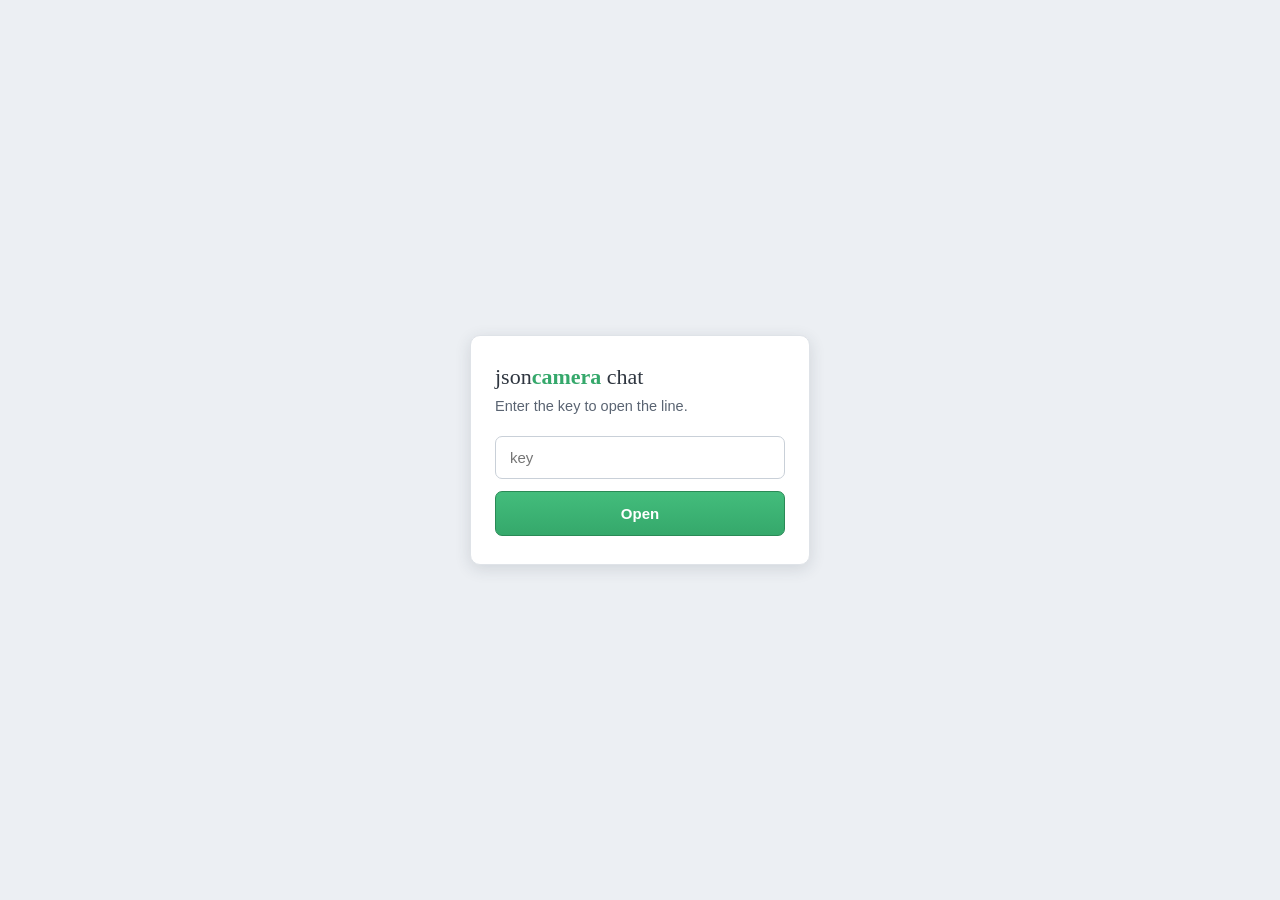
<file: web/chat.html>
<!doctype html>
<html lang="en">
<head>
<meta charset="utf-8">
<meta name="viewport" content="width=device-width, initial-scale=1, viewport-fit=cover">
<title>json-camera chat</title>
<meta name="theme-color" content="#2a8a56">
<meta name="apple-mobile-web-app-capable" content="yes">
<meta name="apple-mobile-web-app-status-bar-style" content="black-translucent">
<meta name="apple-mobile-web-app-title" content="jc chat">
<link rel="manifest" href="/static/manifest.json">
<link rel="apple-touch-icon" href="/static/icon-180.png">
<link rel="icon" href="data:image/svg+xml,<svg xmlns='http://www.w3.org/2000/svg' viewBox='0 0 16 16'><text y='13' font-size='13'>💬</text></svg>">
<style>
  *,*::before,*::after{box-sizing:border-box}
  :root{
    --bg:#eceff3; --bar:#ffffff; --line:#dfe3e8;
    --ink:#2f3640; --soft:#5a6472; --faint:#8b95a3;
    --me:#35a86b; --them:#ffffff;
    --sans:"Helvetica Neue",Helvetica,Arial,sans-serif;
    --mono:Menlo,Monaco,Consolas,monospace;
    --serif:Georgia,serif;
  }
  html,body{height:100%}
  body{
    margin:0; background:var(--bg); color:var(--ink);
    font:16px/1.5 var(--sans); -webkit-font-smoothing:antialiased;
    display:flex; flex-direction:column; overscroll-behavior-y:contain;
  }

  header > *{max-width:none}
  header{
    background:linear-gradient(to bottom,#fff,#f7f8fa);
    border-bottom:1px solid var(--line); box-shadow:0 1px 2px rgba(45,55,70,.05);
    padding:calc(env(safe-area-inset-top) + 11px) 16px 11px;
    display:flex; align-items:center; gap:11px; flex:none;
  }
  header .dot{width:9px;height:9px;border-radius:50%;background:#c3ccd6;flex:none;transition:background .2s}
  header .dot.on{background:var(--me);box-shadow:0 0 0 3px rgba(53,168,107,.18)}
  header h1{margin:0;font:400 19px/1.2 var(--serif)}
  header h1 b{color:var(--me);font-weight:700}
  header .state{margin-left:auto;font-size:12px;color:var(--faint)}

  /* The bubbles are sized as a share of the column, so without a cap they run
     the full width of a desktop window and stop reading as a conversation. */
  #log{flex:1;overflow-y:auto;padding:16px 14px 8px;-webkit-overflow-scrolling:touch}
  #log > *{max-width:620px;margin-left:auto;margin-right:auto}
  .msg{max-width:min(82%,520px)}
  .msg{max-width:82%;margin-bottom:11px;padding:10px 14px;border-radius:16px;
       font-size:15.5px;line-height:1.5;word-wrap:break-word;white-space:pre-wrap;
       box-shadow:0 1px 2px rgba(45,55,70,.10)}
  #log > .msg.me{margin-right:0}
  .msg.me{margin-left:auto;background:var(--me);color:#fff;border-bottom-right-radius:5px}
  #log > .msg.them{margin-left:0}
  .msg.them{margin-right:auto;background:var(--them);border:1px solid var(--line);border-bottom-left-radius:5px}
  .msg code,.msg pre{font-family:var(--mono);font-size:13px}
  .msg pre{margin:7px 0 0;padding:9px 11px;background:rgba(0,0,0,.055);border-radius:8px;overflow-x:auto}
  .msg.me pre{background:rgba(255,255,255,.18)}
  .when{font-size:11px;color:var(--faint);margin:-6px 4px 12px;}
  .when.me{text-align:right}
  .day{text-align:center;font-size:11.5px;color:var(--faint);margin:12px 0 14px;
       text-transform:uppercase;letter-spacing:.05em}
  .empty{text-align:center;color:var(--faint);font:italic 15px/1.6 var(--serif);padding:44px 24px}

  footer{
    background:linear-gradient(to bottom,#fff,#f7f8fa); border-top:1px solid var(--line);
    padding:10px 12px calc(env(safe-area-inset-bottom) + 10px);
    display:flex; gap:9px; align-items:flex-end; flex:none;
  }
  textarea{
    flex:1; resize:none; max-height:132px; padding:11px 14px; font:15.5px/1.45 var(--sans);
    border:1px solid #c9d0d8; border-radius:20px; background:#fff; color:var(--ink);
  }
  textarea:focus{outline:none;border-color:var(--me);box-shadow:0 0 0 3px rgba(53,168,107,.14)}
  button.send{
    flex:none; width:44px; height:44px; border-radius:50%; border:1px solid #2a8a56;
    background:linear-gradient(to bottom,#43bd7c,var(--me)); color:#fff; font-size:19px;
    cursor:pointer; box-shadow:inset 0 1px 0 rgba(255,255,255,.25),0 1px 2px rgba(45,55,70,.16);
  }
  button.send:disabled{opacity:.45}

  /* Training panel. A strip under the header on a phone, opened with a tap; a
     sidebar beside the conversation once the window is wide enough for one. */
  #train{background:var(--bar);border-bottom:1px solid var(--line);flex:none;
         font-size:13px;color:var(--soft)}
  #train[hidden]{display:none}
  #train .strip{display:flex;align-items:center;gap:10px;padding:9px 14px;cursor:pointer;
                user-select:none;-webkit-tap-highlight-color:transparent}
  #train .strip:focus-visible{outline:2px solid var(--me);outline-offset:-2px}
  #train .bar{flex:1;height:8px;border-radius:4px;background:#e4e8ed;overflow:hidden;min-width:60px}
  #train .bar i{display:block;height:100%;width:0;background:var(--me);border-radius:4px;
                transition:width .5s ease}
  #train .pct{font:600 13px var(--mono);color:var(--ink);min-width:3.2em;text-align:right}
  #train .brief{white-space:nowrap;overflow:hidden;text-overflow:ellipsis;color:var(--soft)}
  #train .brief b{color:var(--ink);font-weight:600}
  #train .caret{flex:none;transition:transform .2s;color:var(--faint)}
  #train.open .caret{transform:rotate(180deg)}
  #train .body{display:none;padding:2px 14px 14px;border-top:1px dashed var(--line)}
  #train.open .body{display:block}
  #train .stats{display:grid;grid-template-columns:repeat(3,1fr);gap:8px;margin:12px 0}
  #train .stat{background:var(--bg);border:1px solid var(--line);border-radius:8px;padding:8px 10px}
  #train .stat .k{font-size:10.5px;text-transform:uppercase;letter-spacing:.06em;color:var(--faint)}
  #train .stat .v{font:600 17px/1.25 var(--sans);color:var(--ink);font-variant-numeric:tabular-nums;
                  letter-spacing:-.01em}
  #train .stat .v small{font-size:11px;font-weight:400;color:var(--soft)}
  #train .stat .d{font:11px var(--mono);color:var(--faint)}
  #train .stat .d.up{color:var(--me)}
  #train .stat .d.down{color:#d9534f}
  #train svg{display:block;width:100%;height:auto;overflow:visible}
  #train .legend{display:flex;gap:14px;font-size:11px;color:var(--faint);margin-top:4px}
  #train .legend i{display:inline-block;width:10px;height:3px;border-radius:2px;vertical-align:middle;margin-right:5px}
  #train .foot{font:11.5px/1.5 var(--mono);color:var(--faint);margin-top:10px;white-space:pre-wrap}
  #train .foot b{color:var(--soft);font-weight:600}
  #train.stale .bar i{background:#c3ccd6}
  #train.stale .pct{color:var(--faint)}
  #train .step{font:12px var(--mono);color:var(--soft);margin-top:8px}
  #train .step i{display:block;height:4px;border-radius:2px;background:#e4e8ed;margin-top:5px;overflow:hidden}
  #train .step i b{display:block;height:100%;width:0;background:#8fd4b0;transition:width .35s}

  @media (min-width: 900px) {
    body{display:grid;grid-template-columns:1fr 340px;
         grid-template-rows:auto 1fr auto;
         grid-template-areas:"header header" "log train" "footer train"}
    header{grid-area:header} #log{grid-area:log} footer{grid-area:footer}
    body:has(#train[hidden]){grid-template-columns:1fr;grid-template-areas:"header" "log" "footer"}
    #train{grid-area:train;border-bottom:0;border-left:1px solid var(--line);overflow-y:auto}
    #train .strip{cursor:default;padding-top:14px}
    #train .caret{display:none}
    #train .body{display:block;border-top:0;padding-top:0}
    #train .stats{grid-template-columns:1fr 1fr}
  }
  @media (prefers-reduced-motion: reduce){ #train .bar i,#train .step i b{transition:none} }

  #gate{position:fixed;inset:0;background:var(--bg);z-index:50;display:flex;
        align-items:center;justify-content:center;padding:26px}
  #gate .box{background:#fff;border:1px solid var(--line);border-radius:10px;
             box-shadow:0 4px 16px rgba(45,55,70,.14);padding:28px 24px;max-width:340px;width:100%}
  #gate h2{margin:0 0 6px;font:400 22px var(--serif)}
  #gate p{margin:0 0 18px;color:var(--soft);font-size:14.5px}
  #gate input{width:100%;padding:12px 14px;border:1px solid #c9d0d8;border-radius:7px;
              font:15px var(--sans);margin-bottom:12px}
  #gate button{width:100%;padding:13px;border-radius:7px;border:1px solid #2a8a56;
               background:linear-gradient(to bottom,#43bd7c,var(--me));color:#fff;
               font:600 15px var(--sans);cursor:pointer}
  #gate .err{color:#d9534f;font-size:13.5px;margin-top:10px;display:none}
</style>
</head>
<body>

<div id="gate">
  <div class="box">
    <h2>json<b style="color:#35a86b">camera</b> chat</h2>
    <p>Enter the key to open the line.</p>
    <input id="key" type="password" placeholder="key" autocomplete="current-password" enterkeyhint="go">
    <button id="unlock">Open</button>
    <div class="err" id="gate-err">That key was not accepted.</div>
  </div>
</div>

<header>
  <span class="dot" id="dot"></span>
  <h1>json<b>camera</b></h1>
  <span class="state" id="state">connecting</span>
</header>

<aside id="train" hidden aria-label="training progress">
  <div class="strip" id="train-strip" role="button" tabindex="0" aria-expanded="false" aria-controls="train-body">
    <span class="pct" id="train-pct">0%</span>
    <span class="bar"><i id="train-bar"></i></span>
    <span class="brief" id="train-brief">waiting for the run</span>
    <span class="caret" aria-hidden="true">&#9662;</span>
  </div>
  <div class="body" id="train-body">
    <div class="stats" id="train-stats"></div>
    <figure style="margin:0" id="train-chart"></figure>
    <div class="legend"><span><i style="background:#35a86b"></i>val PSNR</span><span><i style="background:#3b7dd8"></i>train PSNR</span><span><i style="background:#e3a21a"></i>val bpp</span></div>
    <div class="step" id="train-step"></div>
    <div class="foot" id="train-foot"></div>
  </div>
</aside>

<div id="log"><div class="empty">No messages yet. Say something and it reaches the Mac.</div></div>

<footer>
  <textarea id="box" rows="1" placeholder="Message" enterkeyhint="send"></textarea>
  <button class="send" id="send" disabled>&#10148;</button>
</footer>

<script>
(function () {
  const $ = (id) => document.getElementById(id);
  const log = $('log'), box = $('box'), send = $('send'), dot = $('dot'), state = $('state');
  let key = localStorage.getItem('jc_key') || '';
  let after = 0, seen = new Set(), lastDay = '';

  /* ---- gate ---- */
  async function tryKey(k) {
    const r = await fetch(`/api/chat?after=0&key=${encodeURIComponent(k)}`);
    return r.ok;
  }
  async function unlock() {
    const k = $('key').value.trim();
    if (!k) return;
    if (await tryKey(k)) {
      key = k; localStorage.setItem('jc_key', k);
      $('gate').style.display = 'none';
      start();
    } else {
      $('gate-err').style.display = 'block';
    }
  }
  $('unlock').addEventListener('click', unlock);
  $('key').addEventListener('keydown', e => { if (e.key === 'Enter') unlock(); });

  /* ---- rendering ---- */
  const esc = s => s.replace(/&/g,'&amp;').replace(/</g,'&lt;').replace(/>/g,'&gt;');
  function format(t) {
    // Fenced blocks and inline code, because most of what gets sent here is code.
    return esc(t)
      .replace(/```([\s\S]*?)```/g, (_, c) => `<pre>${c.trim()}</pre>`)
      .replace(/`([^`\n]+)`/g, '<code>$1</code>');
  }
  const clock = ts => new Date(ts * 1000).toLocaleTimeString([], {hour:'2-digit',minute:'2-digit'});
  const dayOf = ts => new Date(ts * 1000).toLocaleDateString([], {weekday:'long', day:'numeric', month:'long'});

  function add(m) {
    if (seen.has(m.id)) return;
    seen.add(m.id);
    const first = log.querySelector('.empty');
    if (first) first.remove();

    const day = dayOf(m.at);
    if (day !== lastDay) {
      lastDay = day;
      const d = document.createElement('div');
      d.className = 'day'; d.textContent = day; log.append(d);
    }
    const mine = m.who !== 'claude';
    const el = document.createElement('div');
    el.className = 'msg ' + (mine ? 'me' : 'them');
    el.innerHTML = format(m.text);
    const w = document.createElement('div');
    w.className = 'when ' + (mine ? 'me' : '');
    w.textContent = (mine ? '' : 'claude · ') + clock(m.at);
    log.append(el, w);
  }
  const atBottom = () => log.scrollHeight - log.scrollTop - log.clientHeight < 120;
  function scroll(force) { if (force || atBottom()) log.scrollTop = log.scrollHeight; }

  /* ---- long poll ---- */
  async function poll() {
    while (true) {
      try {
        const r = await fetch(`/api/chat?after=${after}&key=${encodeURIComponent(key)}&wait=45`);
        if (r.status === 401) { localStorage.removeItem('jc_key'); location.reload(); return; }
        if (!r.ok) throw new Error(r.status);
        const d = await r.json();
        dot.classList.add('on'); state.textContent = 'connected';
        const stick = atBottom();
        for (const m of d.messages) { add(m); after = Math.max(after, m.id); }
        if (d.messages.length) scroll(stick);
      } catch (_) {
        dot.classList.remove('on'); state.textContent = 'reconnecting';
        await new Promise(r => setTimeout(r, 3000));
      }
    }
  }

  /* ---- sending ---- */
  async function submit() {
    const text = box.value.trim();
    if (!text) return;
    box.value = ''; grow(); send.disabled = true;
    try {
      const body = new FormData();
      body.append('text', text); body.append('who', 'mubaraq'); body.append('key', key);
      const r = await fetch('/api/chat', { method: 'POST', body });
      if (r.ok) { const m = await r.json(); add(m); after = Math.max(after, m.id); scroll(true); }
      else { box.value = text; }
    } catch (_) { box.value = text; }
    grow();
  }
  function grow() {
    box.style.height = 'auto';
    box.style.height = Math.min(box.scrollHeight, 132) + 'px';
    send.disabled = !box.value.trim();
  }
  box.addEventListener('input', grow);
  box.addEventListener('keydown', e => {
    // Enter sends on a desktop keyboard; on a phone the key says "send" anyway.
    if (e.key === 'Enter' && !e.shiftKey && window.matchMedia('(min-width: 700px)').matches) {
      e.preventDefault(); submit();
    }
  });
  send.addEventListener('click', submit);

  /* ---- training panel ---- */
  const T = {
    el: $('train'), strip: $('train-strip'), pct: $('train-pct'), bar: $('train-bar'),
    brief: $('train-brief'), stats: $('train-stats'), chart: $('train-chart'),
    step: $('train-step'), foot: $('train-foot'), open: localStorage.getItem('jc_train_open') === '1',
  };
  function toggleTrain() {
    T.open = !T.open;
    T.el.classList.toggle('open', T.open);
    T.strip.setAttribute('aria-expanded', String(T.open));
    try { localStorage.setItem('jc_train_open', T.open ? '1' : '0'); } catch (_) {}
  }
  T.strip.addEventListener('click', toggleTrain);
  T.strip.addEventListener('keydown', e => { if (e.key === 'Enter' || e.key === ' ') { e.preventDefault(); toggleTrain(); } });
  T.el.classList.toggle('open', T.open);
  T.strip.setAttribute('aria-expanded', String(T.open));

  const fmt = (v, d) => (v == null || isNaN(v)) ? '—' : Number(v).toFixed(d);
  const hhmm = iso => new Date(iso).toLocaleTimeString([], {hour:'2-digit', minute:'2-digit'});
  const hm = sec => { sec = Math.max(0, sec); const h = Math.floor(sec/3600), m = Math.round((sec%3600)/60); return h ? `${h}h ${m}m` : `${m}m`; };

  function stat(k, v, unit, delta, better) {
    let d = '';
    if (delta != null && !isNaN(delta)) {
      const good = better === 'up' ? delta > 0 : delta < 0;
      d = `<div class="d ${delta === 0 ? '' : (good ? 'up' : 'down')}">${delta > 0 ? '+' : ''}${fmt(delta, 2)} vs last epoch</div>`;
    }
    return `<div class="stat"><div class="k">${k}</div><div class="v">${v}${unit ? ` <small>${unit}</small>` : ''}</div>${d}</div>`;
  }

  function chart(rows) {
    const withVal = rows.filter(r => r.val_psnr != null);
    if (rows.length < 1) { T.chart.innerHTML = ''; return; }
    const W = 320, H = 120, L = 30, R = 30, Tp = 8, B = 18;
    const xs = rows.map(r => r.epoch);
    const xmin = 1, xmax = Math.max(2, xs[xs.length - 1]);
    const ps = rows.flatMap(r => [r.val_psnr, r.train_psnr]).filter(v => v != null);
    let pmin = Math.floor(Math.min(...ps) - 0.5), pmax = Math.ceil(Math.max(...ps) + 0.5);
    if (pmax - pmin < 2) pmax = pmin + 2;
    const bs = rows.map(r => r.val_bpp).filter(v => v != null);
    let bmin = bs.length ? Math.floor(Math.min(...bs) * 10) / 10 - 0.1 : 0, bmax = bs.length ? Math.ceil(Math.max(...bs) * 10) / 10 + 0.1 : 1;
    if (bmax - bmin < 0.2) bmax = bmin + 0.2;
    const X = e => L + (e - xmin) / (xmax - xmin) * (W - L - R);
    const Y = p => Tp + (1 - (p - pmin) / (pmax - pmin)) * (H - Tp - B);
    const Yb = b => Tp + (1 - (b - bmin) / (bmax - bmin)) * (H - Tp - B);
    const line = (key, y, color, dash) => {
      const pts = rows.filter(r => r[key] != null).map(r => `${X(r.epoch).toFixed(1)},${y(r[key]).toFixed(1)}`);
      if (!pts.length) return '';
      const dots = rows.filter(r => r[key] != null).map(r => `<circle cx="${X(r.epoch).toFixed(1)}" cy="${y(r[key]).toFixed(1)}" r="2.2" fill="${color}"/>`).join('');
      return `<polyline points="${pts.join(' ')}" fill="none" stroke="${color}" stroke-width="1.8" ${dash ? 'stroke-dasharray="3 3"' : ''} stroke-linejoin="round"/>${dots}`;
    };
    const grid = [];
    for (let i = 0; i <= 3; i++) {
      const p = pmin + (pmax - pmin) * i / 3, b = bmin + (bmax - bmin) * i / 3;
      grid.push(`<line x1="${L}" x2="${W - R}" y1="${Y(p).toFixed(1)}" y2="${Y(p).toFixed(1)}" stroke="#e4e8ed"/>`,
                `<text x="${L - 4}" y="${(Y(p) + 3.5).toFixed(1)}" text-anchor="end" font-size="9" fill="#8b95a3">${p.toFixed(1)}</text>`,
                `<text x="${W - R + 4}" y="${(Yb(b) + 3.5).toFixed(1)}" font-size="9" fill="#c28a0c">${b.toFixed(2)}</text>`);
    }
    const ticks = [];
    const every = xmax > 12 ? Math.ceil(xmax / 6) : 1;
    for (let e = xmin; e <= xmax; e += every) ticks.push(`<text x="${X(e).toFixed(1)}" y="${H - 4}" text-anchor="middle" font-size="9" fill="#8b95a3">${e}</text>`);
    T.chart.innerHTML = `<svg viewBox="0 0 ${W} ${H}" role="img" aria-label="PSNR and bits per pixel by epoch">${grid.join('')}${ticks.join('')}` +
      line('train_psnr', Y, '#3b7dd8', true) + line('val_bpp', Yb, '#e3a21a', false) + line('val_psnr', Y, '#35a86b', false) + `</svg>`;
  }

  function renderTrain(status, now) {
    if (!status) { T.el.hidden = true; return; }
    T.el.hidden = false;
    const rows = status.epochs || [], cfg = status.config || {}, cur = status.current, eta = status.eta;
    const last = rows[rows.length - 1], prev = rows[rows.length - 2];
    const total = Number(cfg.epochs) || 0;
    const ageSec = status.received ? Math.max(0, now - status.received) : 0;
    const stale = ageSec > 240;
    T.el.classList.toggle('stale', stale);

    let frac = eta ? eta.fraction_complete : (total ? (rows.length + (cur && cur.iterations ? cur.iteration / cur.iterations : 0)) / total : 0);
    // The deadline, not the epoch count, is what ends this run: show the
    // nearer of the two so the bar does not promise an hour that is not coming.
    let finish = eta && eta.finish ? new Date(eta.finish) : null;
    let deadline = cfg.deadline && cfg.deadline !== 'None' ? new Date(cfg.deadline) : null;
    if (deadline && (!finish || deadline < finish)) {
      finish = deadline;
      const startAt = status.run_started ? new Date(status.run_started) : null;
      if (startAt) frac = Math.max(frac, Math.min(1, (Date.now() - startAt) / (deadline - startAt)));
    }
    frac = Math.min(1, Math.max(0, frac || 0));
    T.pct.textContent = Math.round(frac * 100) + '%';
    T.bar.style.width = (frac * 100).toFixed(1) + '%';

    let brief;
    if (!status.running && !rows.length) brief = status.message ? 'no run yet' : 'starting up';
    else if (!status.running && rows.length) brief = `finished · best <b>${fmt(rows.filter(r => r.best).slice(-1)[0]?.val_psnr, 2)} dB</b>`;
    else brief = `e<b>${cur ? cur.epoch : rows.length}</b>${total ? '/' + total : ''}` +
                 (last && last.val_psnr != null ? ` · <b>${fmt(last.val_psnr, 2)} dB</b> · ${fmt(last.val_bpp, 2)} bpp` : '') +
                 (finish ? ` · ~${hhmm(finish)}` : '');
    if (stale) brief += ` · <b>last word ${hm(ageSec)} ago</b>`;
    T.brief.innerHTML = brief;

    const dv = (k) => (last && prev && last[k] != null && prev[k] != null) ? last[k] - prev[k] : null;
    T.stats.innerHTML =
      stat('val PSNR', fmt(last?.val_psnr, 2), 'dB', dv('val_psnr'), 'up') +
      stat('val rate', fmt(last?.val_bpp, 3), 'bpp', dv('val_bpp'), 'down') +
      stat('val loss', fmt(last?.val_loss, 3), '', dv('val_loss'), 'down') +
      stat('epochs', `${rows.length}${total ? ' <small>/ ' + total + '</small>' : ''}`, '', null) +
      stat('finishes', finish ? hhmm(finish) : '—', '', null) +
      stat('per epoch', eta && eta.seconds_per_epoch ? hm(eta.seconds_per_epoch) : '—', '', null);
    chart(rows);

    if (cur && status.running) {
      const f = cur.iterations ? cur.iteration / cur.iterations : 0;
      T.step.innerHTML = `epoch ${cur.epoch} · step ${cur.iteration}/${cur.iterations} · ${fmt(cur.psnr, 2)} dB · ${fmt(cur.bpp, 3)} bpp (train, noise proxy)<i><b style="width:${(f * 100).toFixed(1)}%"></b></i>`;
    } else T.step.innerHTML = '';

    const bits = [];
    if (cfg.lmbda) bits.push(`<b>lambda</b> ${cfg.lmbda}`);
    if (cfg.hidden) bits.push(`<b>net</b> ${cfg.hidden}/${cfg.latent}`);
    if (cfg.patch) bits.push(`<b>crop</b> ${cfg.patch}px`);
    if (cfg.deadline && cfg.deadline !== 'None') bits.push(`<b>deadline</b> ${cfg.deadline.replace('T', ' ')}`);
    if (status.generated) bits.push(`<b>as of</b> ${hhmm(status.generated)}`);
    T.foot.innerHTML = bits.join('  ·  ') + (cfg._inferred ? `
config ${cfg._inferred}` : '');
  }

  async function pollTrain() {
    while (true) {
      try {
        const r = await fetch(`/api/training?key=${encodeURIComponent(key)}`, { cache: 'no-store' });
        if (r.ok) { const d = await r.json(); renderTrain(d.status, d.now); }
      } catch (_) {}
      await new Promise(r => setTimeout(r, 30000));
    }
  }

  function start() { scroll(true); poll(); pollTrain(); }

  if (key) {
    tryKey(key).then(ok => {
      if (ok) { $('gate').style.display = 'none'; start(); }
      else { localStorage.removeItem('jc_key'); }
    });
  }

  if ('serviceWorker' in navigator) navigator.serviceWorker.register('/static/sw.js').catch(() => {});
})();
</script>
</body>
</html>
</file>
